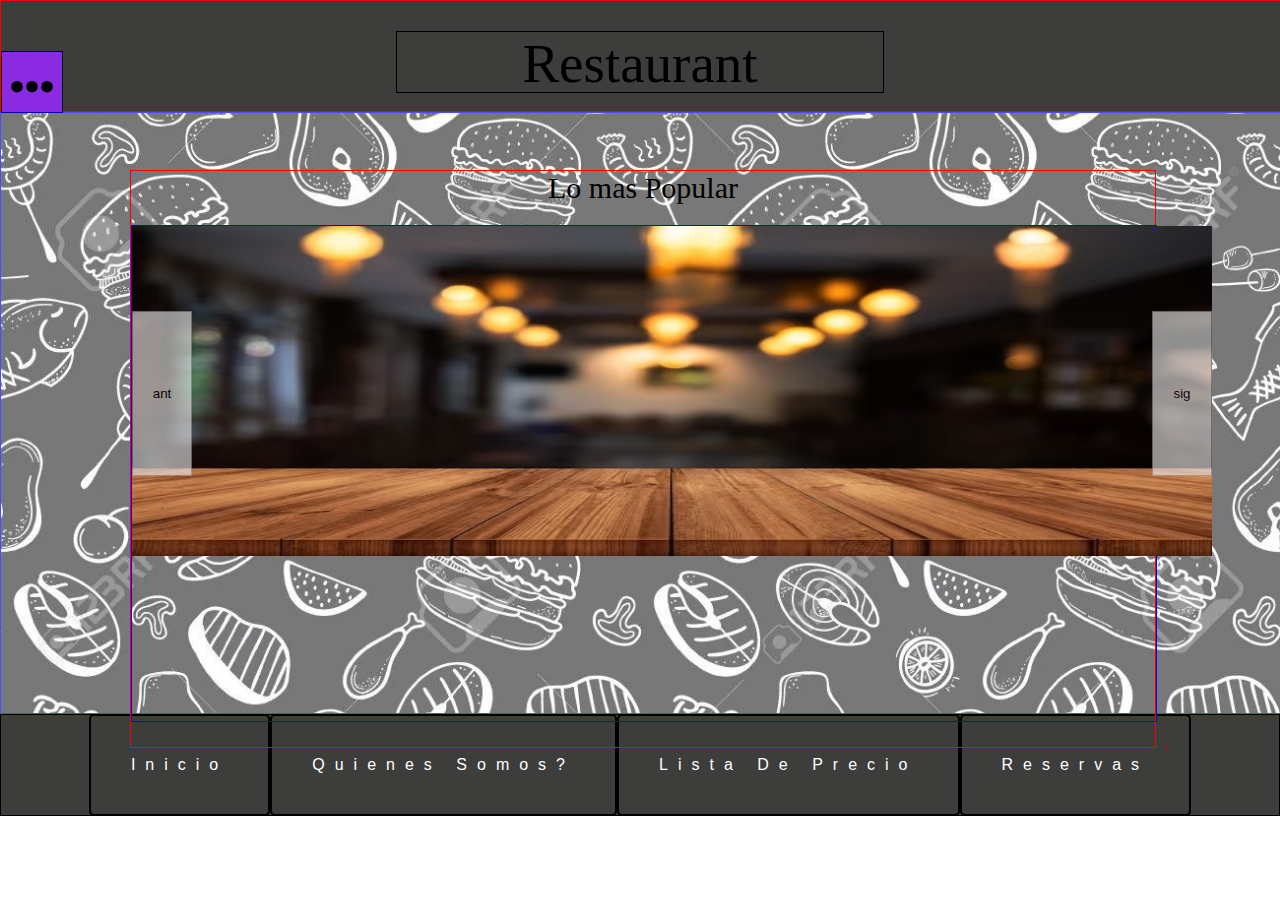
<file: trabajoispc-main/index.html>
<!DOCTYPE html>
<html lang="en">
<head>
    <meta charset="UTF-8">
    <meta http-equiv="X-UA-Compatible" content="IE=edge">
    <meta name="viewport" content="width=device-width, initial-scale=1.0">
    <link rel="stylesheet" href="css/estilos.css">
    <title>Document</title>
</head>
<header>
    <div class="caja-menu">
        <p>...</p>
    </div>
        <div class="caja-titulo">
            <p id="titulo">Restaurant</p>
        </div>
</header>
<body>
    <div class="caja-fondo">
        <div class="fondo">
        </div>
        <div class="caja">
            <p>Lo mas Popular</p>
            <div class="subCaja">
                <img src="img/fondo1.jpeg" alt="" class="imagen">
                <button class="boton1">sig</button>
                <button class="boton2">ant</button>
            </div>
        </div>
        <div class="caja2">
    
        </div>
    </div>
</body>
<div class="Cajita">
<footer>

    
    <a href="@" class="btn btn-2">Inicio</a>
    <a href="QuienesSomos.html" class="btn btn-2">Quienes Somos?</a>
    <a href="ListaPrecio.html" class="btn btn-2">Lista De Precio</a>
    <a href="Reserva.html" class="btn btn-2">Reservas</a>
    

</footer>
</div>
</html>
</file>
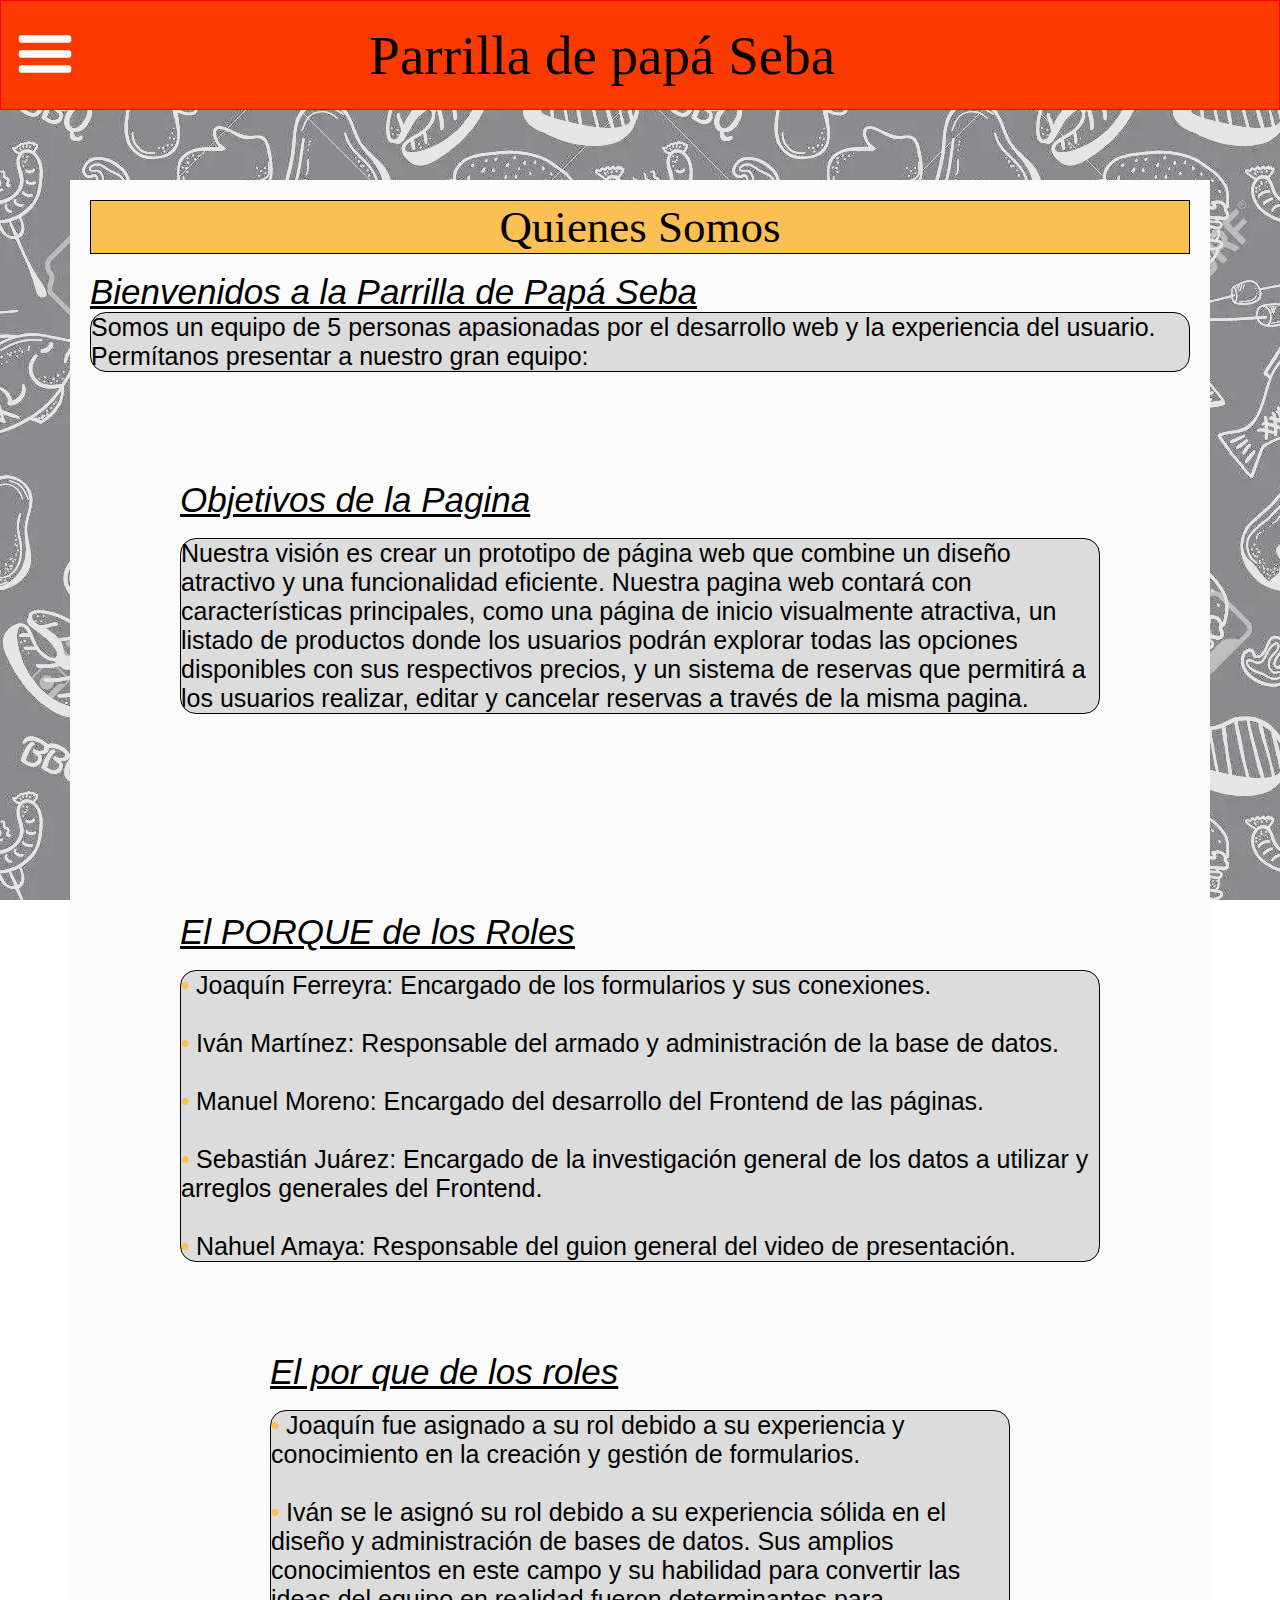
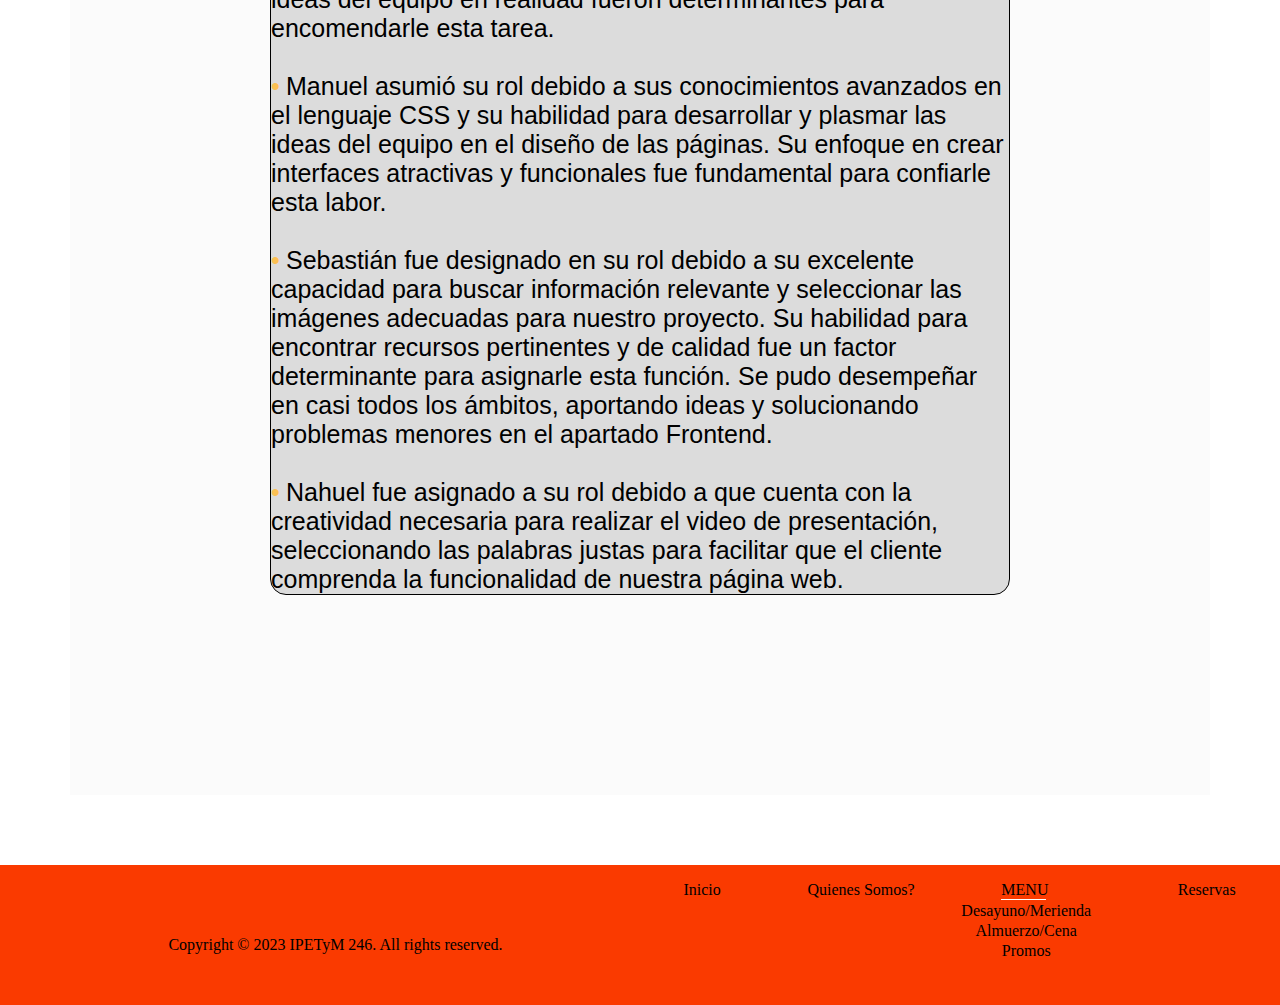
<file: quienesSomos.html>
<!DOCTYPE html>
<html>
 <head>
	<meta charset="utf-8">
	<meta name="viewport" content="width=device-width, initial-scale=1">
	<title>Quienes Somos</title>
	<link rel="icon" href="icono.png">
	<link rel="stylesheet" href="css/quienessomos.css">
 </head>
 <header>
  <div class="contenedor">
    <a href="index.html" class="Direccion">
        <h id="titulo">Parrilla de papá Seba</h>
        </a>
      <a href="#menu" class="nav_menu">
          <img src="img/menu.svg" class="icono">
      </a>
      <a href="#" class="nav_menu nav_menu--segundo">
          <img src="img/cerrar.svg" class="icono">
      </a>

      <ul class="menu_desplegable" id="menu">
          <li class="lista-desplegable">
              <a href="#" class="desplegable-link">
                  <img src="img/home.svg" alt="icono-desplegable">
                  <span class="desplegable-span">Inicio</span>
              </a>
          </li>

          <li class="lista-desplegable">
              <a href="" class="desplegable-link">
                  <img src="img/platillo.png" alt="icono-desplegable">
                  <span class="desplegable-span">Menu</span>
                  <img src="img/flecha2.png" alt="" class="flecha">

                  <input type="checkbox" class="desplegable-check">
              </a>

              <div class="contenido-menu">
                  <ul class="sub-menu">
                      <li class="menu-li">
                          <a href="menuPromo.html" class="ancla-menu">Promos</a>
                      </li>
                  
                      <li class="menu-li">
                          <a href="menuDesayuno.html" class="ancla-menu">Desayuno/Merienda</a>
                      </li>

                      <li class="menu-li">
                          <a href="menuAlmuerzo.html" class="ancla-menu">Almuerzo/Cena</a>
                      </li>
                      </li>
                  </ul>
              </div>
          </li>

          <li class="lista-desplegable">
              <a href="reservaFormulario.php" class="desplegable-link">
                  <img src="img/reserva.png" alt="icono-desplegable">
                  <span class="desplegable-span">Reserva</span>
              </a>
          </li>

          <li class="lista-desplegable">
              <a href="#" class="desplegable-link">
                  <img src="img/quienes-somos.png" alt="icono-desplegable">
                  <span class="desplegable-span">Quienes Somos?</span>
              </a>
          </li>

          <li class="lista-desplegable">
              <a href="#" class="desplegable-link">
                  <img src="img/ayuda.png" alt="icono-desplegable">
                  <span class="desplegable-span">Ayuda</span>
              </a>
          </li>
      </ul>
  </div>
</header>
  <div class="body">
    <body>
      <div class="container">
        <div class="titulo row">
          <p>Quienes Somos</p>
        </div>
    
        <br>
         <div class="subtitulo">
        <p>Bienvenidos a la Parrilla de Papá Seba</p>
        </div>
        <div class="contenido ">
        <p>Somos un equipo de 5 personas apasionadas por el desarrollo web y la experiencia del usuario. Permítanos presentar a nuestro gran equipo:</p>
            </div>   
            <br>
            <div class="body">
            <div class="subtitulo">
			<p>Objetivos de la Pagina</p>
            </div>
            <br>
            <div class="contenido">
        <p>Nuestra visión es crear un prototipo de página web que combine un diseño atractivo y una funcionalidad eficiente.
		   Nuestra pagina web contará con características principales, como una página de inicio visualmente atractiva, un listado de productos donde los usuarios podrán explorar todas las opciones disponibles con sus respectivos precios, y un sistema de reservas que permitirá a los usuarios realizar, editar y cancelar reservas a través de la misma pagina.</p>
           </div>
        </div>
           <br>
           <div class="body">
           <div class="subtitulo">
		   <p>El PORQUE de los Roles</p>
            </div>
            <br>
            <div class="contenido">
            <ul>
              <li>Joaquín Ferreyra: Encargado de los formularios y sus conexiones.</li>
              <br>
              <li>Iván Martínez: Responsable del armado y administración de la base de datos.</li>
              <br>
              <li>Manuel Moreno: Encargado del desarrollo del Frontend de las páginas.</li>
              <br>
              <li>Sebastián Juárez: Encargado de la investigación general de los datos a utilizar y arreglos generales del Frontend.</li>
              <br>
              <li>Nahuel Amaya: Responsable del guion general del video de presentación.</li>
            </ul>
            </div>
                
               <div class="body">
               <div class="subtitulo">
           <p>El por que de los roles</p>
                </div>
                <br>
                <div class="contenido">
                <ul>
                  <li>Joaquín fue asignado a su rol debido a su experiencia y conocimiento en la creación y gestión de formularios.</li>  
                  <br>
                  <li>Iván se le asignó su rol debido a su experiencia sólida en el diseño y administración de bases de datos. Sus amplios conocimientos en este campo y su habilidad para convertir las ideas del equipo en realidad fueron determinantes para encomendarle esta tarea.</li>
                  <br>
                  <li>Manuel asumió su rol debido a sus conocimientos avanzados en el lenguaje CSS y su habilidad para desarrollar y plasmar las ideas del equipo en el diseño de las páginas. Su enfoque en crear interfaces atractivas y funcionales fue fundamental para confiarle esta labor.</li>
                  <br>
                  <li>Sebastián fue designado en su rol debido a su excelente capacidad para buscar información relevante y seleccionar las imágenes adecuadas para nuestro proyecto. Su habilidad para encontrar recursos pertinentes y de calidad fue un factor determinante para asignarle esta función. Se pudo desempeñar en casi todos los ámbitos, aportando ideas y solucionando problemas menores en el apartado Frontend.</li>
                  <br>
                  <li>Nahuel fue asignado a su rol debido a que cuenta con la creatividad necesaria para realizar el video de presentación, seleccionando las palabras justas para facilitar que el cliente comprenda la funcionalidad de nuestra página web.</li>
		</ul>
            </div>
        </div>
           <p></p>
                
    
      </div>
    
      </body>
    
      </div>
    </div>  
	</div>

	</body>
  <footer>
    <div class="derechos">
        <p id="derechos">Copyright © 2023 IPETyM 246. All rights reserved.</p>
    </div>
  
    <div class="link">
        <ul>
            <li><a href="#">Inicio</a></li>
            <li><a href="https://instagram.com/parrilla.de.papa.seba?igshid=MzNlNGNkZWQ4Mg==">Quienes Somos?</a></li>
            <div class="caja-footer">
                <p>MENU</p>
                <li class="sub-footer"><a href="menuDesayuno.html">Desayuno/Merienda</a></li>
                <li class="sub-footer"><a href="menuAlmuerzo.html">Almuerzo/Cena</a></li>
                <li class="sub-footer"><a href="menuPromo.html">Promos</a></li>
            </div>
            <li><a href="Reserva.html">Reservas</a></li>
        </ul>
    </div>
  </footer> 
</div>
 </html>
</file>
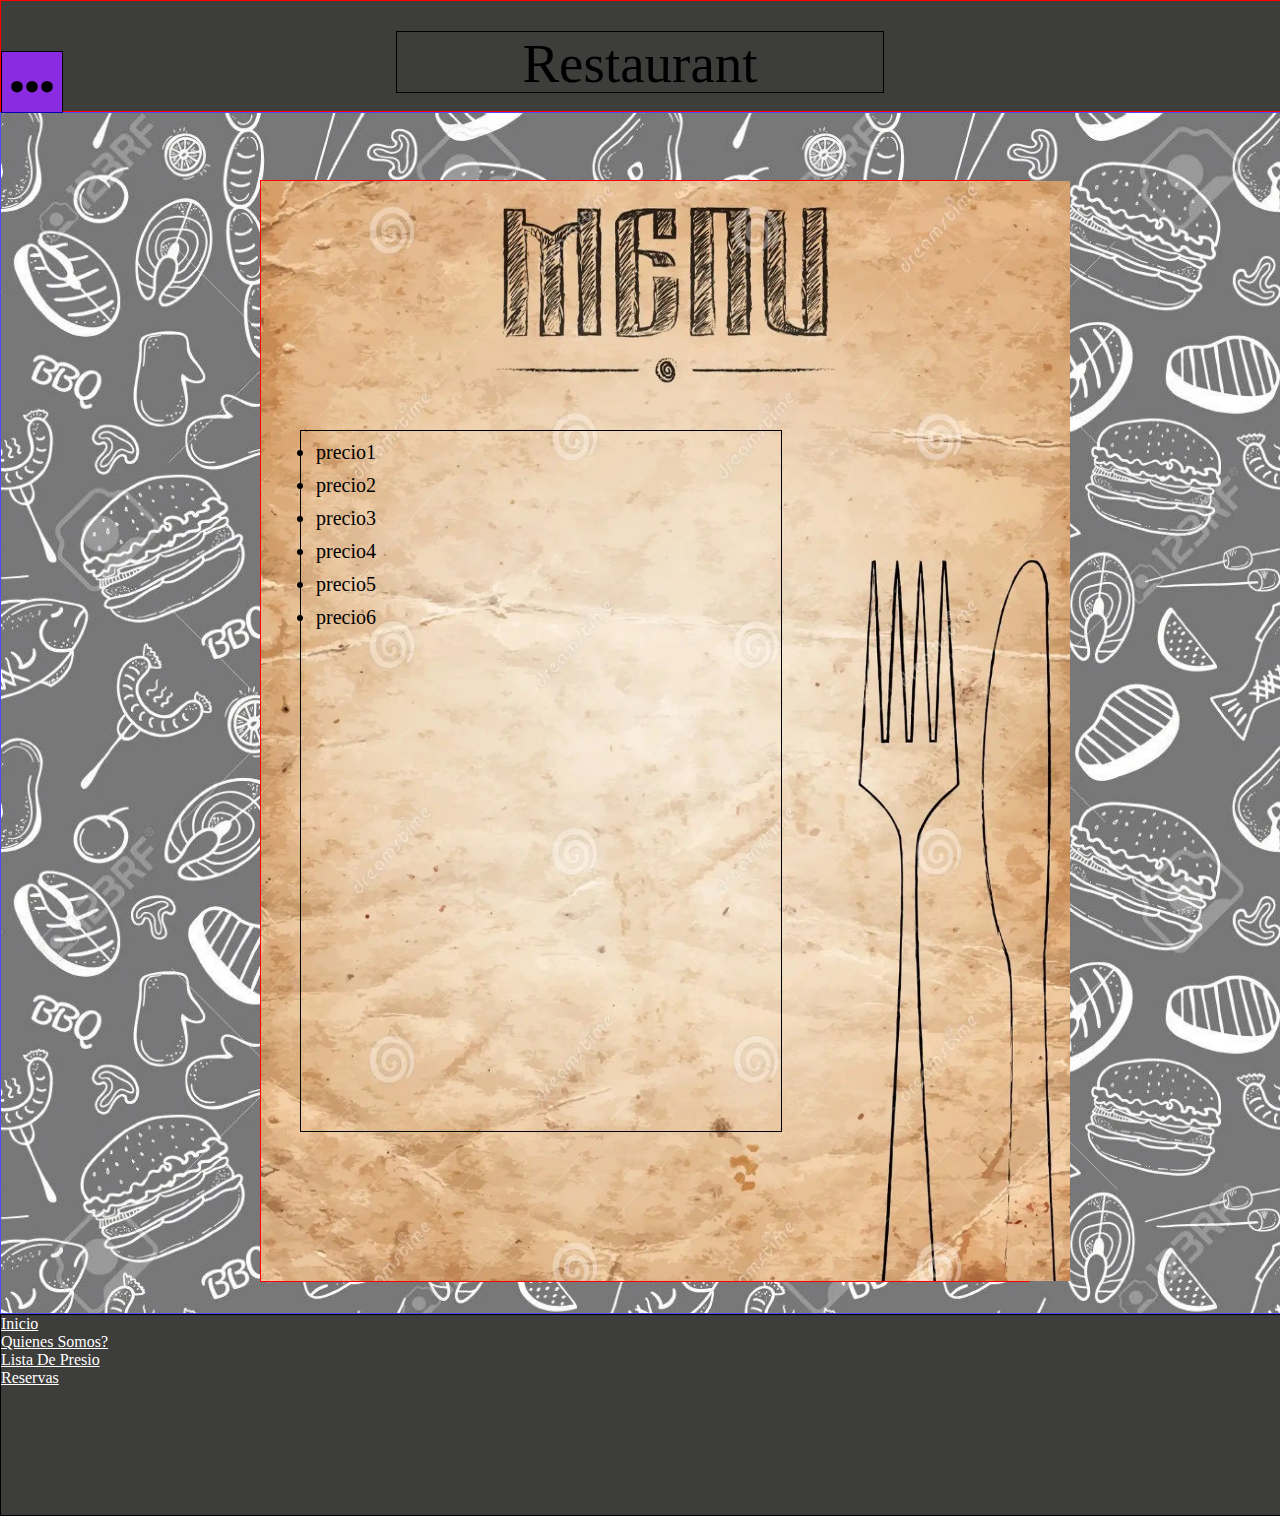
<file: trabajoispc-main/listaPrecio.html>
<!DOCTYPE html>
<html lang="en">
<head>
    <meta charset="UTF-8">
    <meta http-equiv="X-UA-Compatible" content="IE=edge">
    <meta name="viewport" content="width=device-width, initial-scale=1.0">
    <link rel="stylesheet" href="css/lista.css">
    <title>Document</title>
</head>
<header>
    <div class="caja-menu">
        <p>...</p>
    </div>
        <div class="caja-titulo">
            <p id="titulo">Restaurant</p>
        </div>
</header>
<body>
        <div class="fondo">
        </div>
        <div class="caja">
            <img src="img/cartelera2.jpg" alt="" class="foto">
        </div>
        <div class="cajaP">
            <ul>
                <li>precio1</li>
                <li>precio2</li>
                <li>precio3</li>
                <li>precio4</li>
                <li>precio5</li>
                <li>precio6</li>
            </ul>
        </div>
    </div>
</body>
<footer>
    <ul>
        <li><a href="index.html">Inicio</a></li>
        <li><a href="QuienesSomos.html">Quienes Somos?</a></li>
        <li><a href="@">Lista De Presio</a></li>
        <li><a href="reserva.html">Reservas</a></li>
    </ul>
</footer>
</html>
</file>
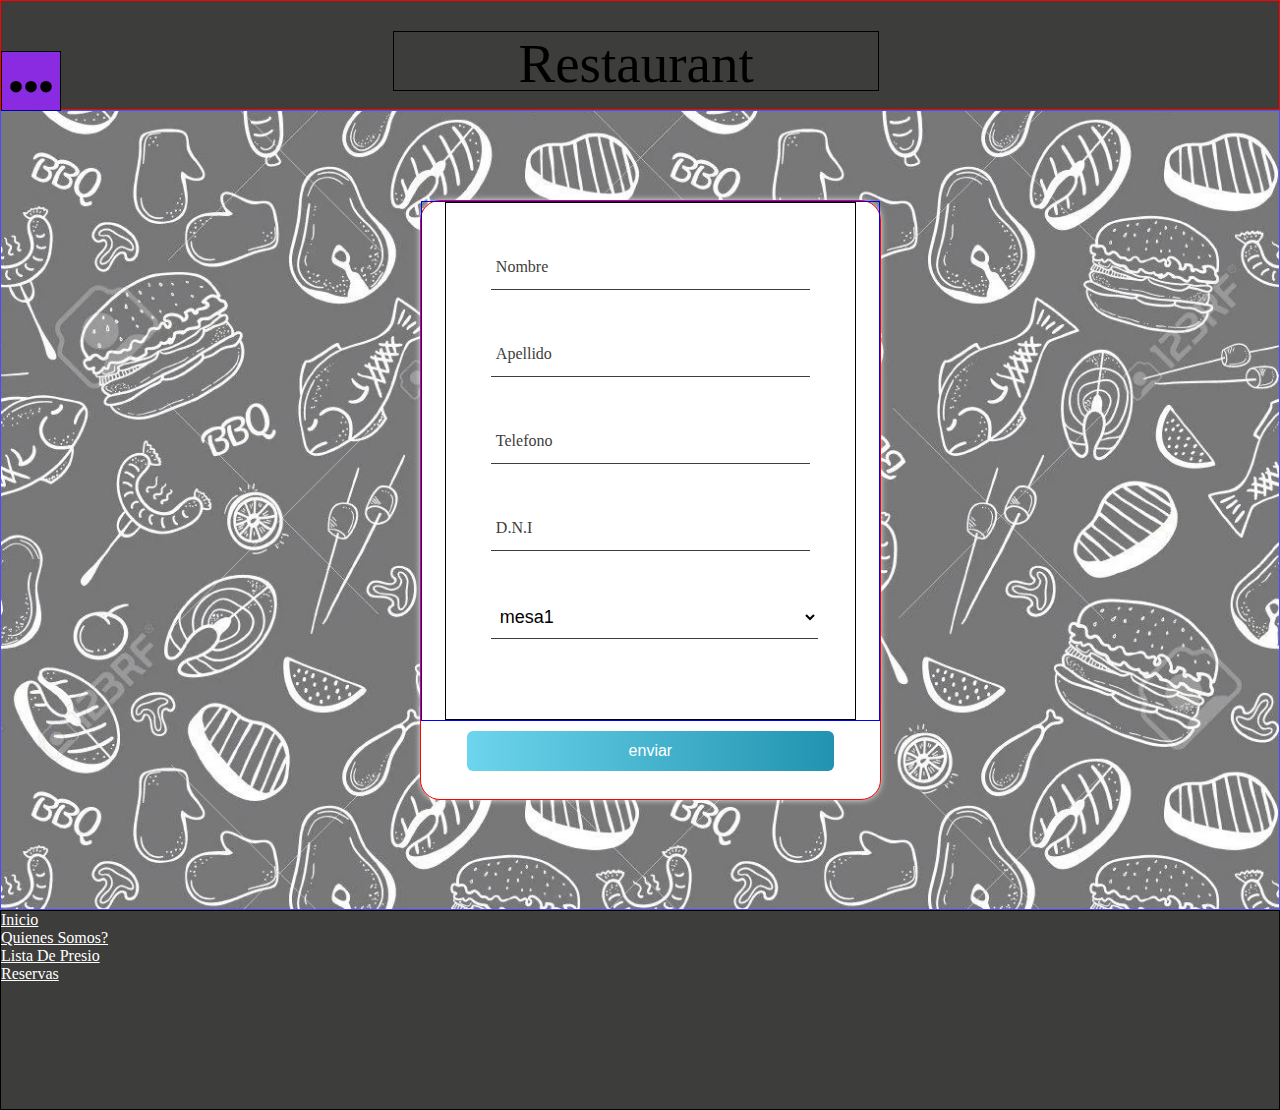
<file: trabajoispc-main/reserva.html>
<!DOCTYPE html>
<html lang="en">
<head>
    <meta charset="UTF-8">
    <meta http-equiv="X-UA-Compatible" content="IE=edge">
    <meta name="viewport" content="width=device-width, initial-scale=1.0">
    <link rel="stylesheet" href="css/reserva.css">
    <title>Document</title>
</head>
<header>
    <div class="caja-menu">
        <p>...</p>
    </div>
        <div class="caja-titulo">
            <p id="titulo">Restaurant</p>
        </div>
</header>
<body>
    <div class="fondo">
    </div>
    <div class="caja-formulario">
        <div class="subCaja-formularios">
            <div class="formulario">
                <form action="#">
                    <div class="grupo">
                        <input type="text" name="" id="name" required><span class="barra"></span>
                        <label for="">Nombre</label>
                    </div>   
                    <div class="grupo">
                        <input type="text" name="" id="name" required><span class="barra"></span>
                        <label for="">Apellido</label>
                    </div>
                    <div class="grupo">
                        <input type="number" name="" id="name" required><span class="barra"></span>
                        <label for="">Telefono</label>
                    </div>
                    <div class="grupo">
                        <input type="number" name="" id="name" required><span class="barra"></span>
                        <label for="">D.N.I</label>
                    </div>
                    <select>
                        <option>mesa1</option>
                        <option>mesa2</option>
                        <option>mesa3</option>
                    </select>
                </form>
            </div>
        </div>
        <div class="botones">
            <button>enviar</button>
        </div>
    </div>
</body>
    <footer>
        <ul>
            <li><a href="@">Inicio</a></li>
            <li><a href="QuienesSomos.html">Quienes Somos?</a></li>
            <li><a href="ListaPrecio.html">Lista De Presio</a></li>
            <li><a href="Reserva.html">Reservas</a></li>
        </ul>
    </footer>
</html>
</file>
<file: trabajoispc-main/css/estilos.css>
*{
    margin: 0;
    padding: 0;
}

header{
    display: flex;
    border: 1px solid red;
    width: 100%;
    height: 110px;
    background-color: rgb(61, 61, 60);
}

.caja-menu{
    border: 1px solid black;
    width: 60px;
    height: 60px;
    margin-top: 50px;
    background-color: blueviolet;
}

.caja-menu p{
    font-size: 60px;
    font-weight: 1000;
    margin-top: -15px;
    text-align: center;
}

.caja-titulo{
    border: 1px solid black;
    margin-left:26% ;
    width: 38%;
    height: 60px;
    margin-top: 30px;
}

#titulo{
    font-size: 55px;
    text-align: center;
}
/*----------------------FONDO------------------------*/
.caja-fondo{
}

.fondo{
    border:1px solid blue;
    background-image: url(../img/fondo2.jpeg);
    background-repeat: no-repeat;
    background-position: center;
    background-size: cover;
    width: 100%;
    height: 600px;
    opacity: 0.7;
}

.caja{
    border: 1px solid red;
    width: 80%;
    height: 64%;
    margin: auto;
    margin-top: 90px;
    position: absolute;
    top: 80px;
    left: 130px;
}

.subCaja{
    border:1px solid blue;
    margin-top: 20px;
    width: 100%;
    height: 86%;
    justify-content: space-between;
}

.subCaja .imagen{
    width: 1080px;
    height: 330px ;
}

button{
    border: 1px solid rgb(163, 159, 159);
    position: absolute;
    top: 140px;
    width: 60px;
    height: 165px;
    opacity: 0.6;
}
.boton1{
    left: 1021px;
}

.caja p{
    font-size: 30px;
    color: rgb(0, 0, 0);
    text-align: center;
}

footer{
    background-color: rgb(61, 61, 60);
    border: 1px solid black;
    height: 100px;
    display: flex;
    align-items: center;
    justify-content: center;
}

footer a{
    color:white;
    text-align: center;
}

/*Botones animacion*/


.btn {
    padding: 40px;
    text-decoration: none;
    color: #fff;
    letter-spacing: 10px;
    border: none;
    border-radius: 5px;
    transition: background-color 0.3s ease;
    font-family: Arial, sans-serif;
    border: 2px solid #000000;
  }
  
  .btn:hover {
    background-color: #004f7c;
    border-color: #03094a;
  }
</file>
<file: css/quienessomos.css>
*{
    margin: 0;
    padding: 0;
    box-sizing: border-box;
}


header{
    display: flex;
    border: 1px solid red;
    width: 100%;
    height: 110px;
    background-color: rgb(250, 58, 0);

    --img1:scale(1);
    --img2:scale(0);
}

header:has(.menu_desplegable:target){
    --img1:scale(0);
    --img2:scale(1);
    --click:inset(0 0 0 0);
}

/*---------------titulo y menu---------------------*/

.contenedor{
    width: 90%;
    margin: auto;
    display: grid;
    grid-template-columns: max-content max-content;
    grid-template-areas: "img title";
    justify-content: space-between;
}



#titulo{
    font-size: 55px;
    text-align: center;
    grid-area: title;
    margin-right: 380px;
    color: black;
}

.nav_menu{
    grid-area: img;
    position: relative;
    z-index: 10;
    transform: var(--img1);
    margin-left: -50px;
}

.nav_menu--segundo{
    transform: var(--img2);
}

.icono{
    width: 60px;
    display: block;
}

.menu_desplegable{
    z-index: 2;
    position: absolute;
    background-color: black;
    max-width: 300px;
    width: 35%;
    left: 0;
    top: 0;
    bottom: 0;

    padding: 1em;
    display: grid;
    align-content: center;
    gap: 1rem;
    overflow-y:auto;

    clip-path: var(--click, inset(0 100% 0 0));
    transition: clip-path .5s;
}

/*----------------------------contenido del menu desplegable-------------------*/

.lista-desplegable{
    list-style: none;
}

.desplegable-link{
    color: #fff;
    padding: 1em .7em;
    text-decoration: none;
    display: flex;
    align-items: center;
    gap: .6rem;
    position: relative;

    background-color: var(--bg, transparent);
    border-radius: 6px;
}

.desplegable-check{
    width: 100%;
    height: 100%;
    position: absolute;
    opacity: 0;
    cursor: pointer;
}


.lista-desplegable:has(:checked){
    --rows:1fr;
    --rotacion: rotate(180deg);
    --bg:#28303b;
}

.flecha{
    margin-left: auto;
    transform: var(--rotacion, 0);
    transition: .2s transform;
}
/*------------sub Menu-----------*/
.contenido-menu{
    display: grid;
    grid-template-rows: var(--rows, 0fr);
    transition: .3s grid-template-rows;
}

.sub-menu{
    overflow: hidden;
}

.menu-li{
    width: 85%;
    list-style: none;
    margin-left: auto;
}

.ancla-menu{
    padding: 1em 0;
    display: block;
    color: #b6babe;
    text-decoration: none;
}

/*------------------------------fondo y elementos------------------------------*/

.body{
    margin: 70px;
    padding: 20px;
    border: 0;
    font-size: 100;
    vertical-align: baseline;
    overflow: visible;
    background:rgb(251, 251, 251);
    
}
body{
    height: 100vh !important;
    background: url(../img/fondo3.jpg);
    background-attachment: fixed;
    background-size: center;
    background-position: center ;
    text-align: center;
}
.titulo {
    text-align: center;
    height: top 0;
    color: black;
    font-size: 45px;
    border: 1px solid black;
    background-color: rgb(251, 192, 83);
}
.subtitulo{
    color: black;
    border-radius: 1rem;
    font-size: 35px;
    text-decoration: underline;
    font-family: "Arial", sans-serif;
    font-style: italic;
    text-align: left;
}
.contenido{
    color: black;
    background-color: gainsboro;
    border-radius: 1rem;
    border: 1px solid black;
    font-size: 25px;
    font-family: "Arial", sans-serif;
    text-align: left;
}
.contenido ul {
    list-style-type: none; /* Eliminar los puntos predeterminados */
  }
  
.contenido ul li:before {
    content: "•"; /* Utilizar un punto personalizado */
    color: rgb(251, 192, 83); /* Color verde */
    display: inline-block;
    width: 10px;
    margin-right: 5px;
  }

  /*---------------footer--------*/

footer{
    background-color: rgb(250, 58, 0);
    border: 1px solid rgb(250, 58, 0);
    width: 100%;
    height: 140px;
    display: flex;
}

.link{
    width: 50%;
    height: 100%;
}

.derechos{
    width: 50%;
    height: 100%;
}

#derechos{
    margin-top: 70px;
    margin-left: 30px;
}
footer ul{
    display: flex;
    justify-content: space-around;
    margin-top: 15px;
}

footer ul li{
    list-style: none;
}

footer a, p{
    
    color:black;
    text-decoration: none;
}

.caja-footer P{
    border-bottom: 1px solid white;
    width: 45px;
}

.sub-footer{
    margin-top:2px;
    margin-left: -40px;
}

.Direccion{
    text-decoration: none;
    color: #000000;
}
</file>
<file: trabajoispc-main/css/lista.css>
*{
    margin: 0;
    padding: 0;
}

header{
    display: flex;
    border: 1px solid red;
    width: 100%;
    height: 110px;
    background-color: rgb(61, 61, 60);
}

.caja-menu{
    border: 1px solid black;
    width: 60px;
    height: 60px;
    margin-top: 50px;
    background-color: blueviolet;
}

.caja-menu p{
    font-size: 60px;
    font-weight: 1000;
    margin-top: -15px;
    text-align: center;
}

.caja-titulo{
    border: 1px solid black;
    margin-left:26% ;
    width: 38%;
    height: 60px;
    margin-top: 30px;
}

#titulo{
    font-size: 55px;
    text-align: center;
}

/*---------------FONDO----------------*/

.fondo{
    border:1px solid blue;
    background-image: url(../img/fondo2.jpeg);
    background-repeat: no-repeat;
    background-position: center;
    background-size: cover;
    width: 100%;
    height: 1200px;
    opacity: 0.7;
    position: relative;
}

.caja{
    position: absolute;
    border:1px solid red;
    width: 60%;
    height: 1100px;
    top: 180px;
    left: 260px;
}

.caja .foto{
    width: 809px;
    height: 1100px;
}

.cajaP{
    position: absolute;
    border: 1px solid black;
    width: 480px;
    height: 700px;
    top: 430px;
    left: 300px;
}

.cajaP ul{
    margin-left: 15px;
}

.cajaP ul li{
    font-size: 20px;
    margin-top: 10px;
}

/*------------FOTER--------------*/

footer{
    background-color: rgb(61, 61, 60);
    border: 1px solid black;
    width: 100%;
    height: 200px;
}

footer a{
    color:white;
}
</file>
<file: trabajoispc-main/css/reserva.css>
*{
    margin: 0;
    padding: 0;
    box-sizing: border-box;
}

header{
    display: flex;
    border: 1px solid red;
    width: 100%;
    height: 110px;
    background-color: rgb(61, 61, 60);
}

.caja-menu{
    border: 1px solid black;
    width: 60px;
    height: 60px;
    margin-top: 50px;
    background-color: blueviolet;
}

.caja-menu p{
    font-size: 60px;
    font-weight: 1000;
    margin-top: -15px;
    text-align: center;
}

.caja-titulo{
    border: 1px solid black;
    margin-left:26% ;
    width: 38%;
    height: 60px;
    margin-top: 30px;
}

#titulo{
    font-size: 55px;
    text-align: center;
}

/*---------------fondo--------------*/

.fondo{
    border:1px solid blue;
    background-image: url(../img/fondo2.jpeg);
    background-repeat: no-repeat;
    background-position: center;
    background-size: cover;
    width: 100%;
    height: 800px;
    opacity: 0.7;
    position: relative;
}

/*------------FOTER--------------*/

footer{
    background-color: rgb(61, 61, 60);
    border: 1px solid black;
    width: 100%;
    height: 200px;
}

footer a{
    color:white;
}

.caja-formulario{
    border: 1px solid red;
    border-radius: 20px;
    background-color: white;
    box-shadow: 0 0 6px 0 rgba(255, 255, 255, 0.8);
    width: 36%;
    height: 600px;
    position: absolute;
    top: 200px;
    left: 420px;
}

.subCaja-formularios{
    border: 1px solid blue;
    width: 100%;
    height: 87%;
}

.formulario{
    border: 1px solid black;
    height: 100%;
    width: 90%;
    margin: auto;
}

form .grupo{
    position: relative;
    margin: 45px;
}

input{
    background: none;
    color: #c6c6c6;
    font-size: 18px;
    padding: 10px 10px 10px 5px;
    display: block;
    width: 100%;
    border: none;
    border-bottom: 1px solid rgb(61, 61, 60);
}

input:focus{
    outline: none;
    color: #5e5d5d;
}

label{
    color: rgb(61, 61, 60);
    font-size: 16px;
    position: absolute;
    top: 10px;
    left: 5px;
    transition: 0.5s ease all;
    pointer-events: none;
}

input:focus~label,
input:valid~label{
    top: -14px;
    font-size: 12px;
    color: #2196f3;
}

.barra{
    position: relative;
    display: block;
    width: 100%;
}

.barra::before{
    content: "";
    height: 2px;
    width: 0%;
    bottom: 0;
    position: absolute;
    background: linear-gradient(to right, #08c1f0,#1f1699);
    transition: 0.3s ease width;
    left: 0;
}

input:focus~.barra::before{
    width: 100%;
}

select{
    background: none;
    font-size: 18px;
    padding: 10px 10px 10px 5px;
    display: block;
    width: 80%;
    border: none;
    border-bottom: 1px solid rgb(61, 61, 60);
    margin-left: 45px;
}

button{
    width: 100px;
    height: 40px;
    border-radius: 6px;
   margin: 10px auto;

   background: #2193b0;  /* fallback for old browsers */
    background: -webkit-linear-gradient(to right, #6dd5ed, #2193b0);  /* Chrome 10-25, Safari 5.1-6 */
    background: linear-gradient(to right, #6dd5ed, #2193b0); /* W3C, IE 10+/ Edge, Firefox 16+, Chrome 26+, Opera 12+, Safari 7+ */
 

    border:none;
    display: block;
    width: 80%;
    color: #fff;
    height: 40px;
    font-size: 16px;
    cursor: pointer;
}
</file>
